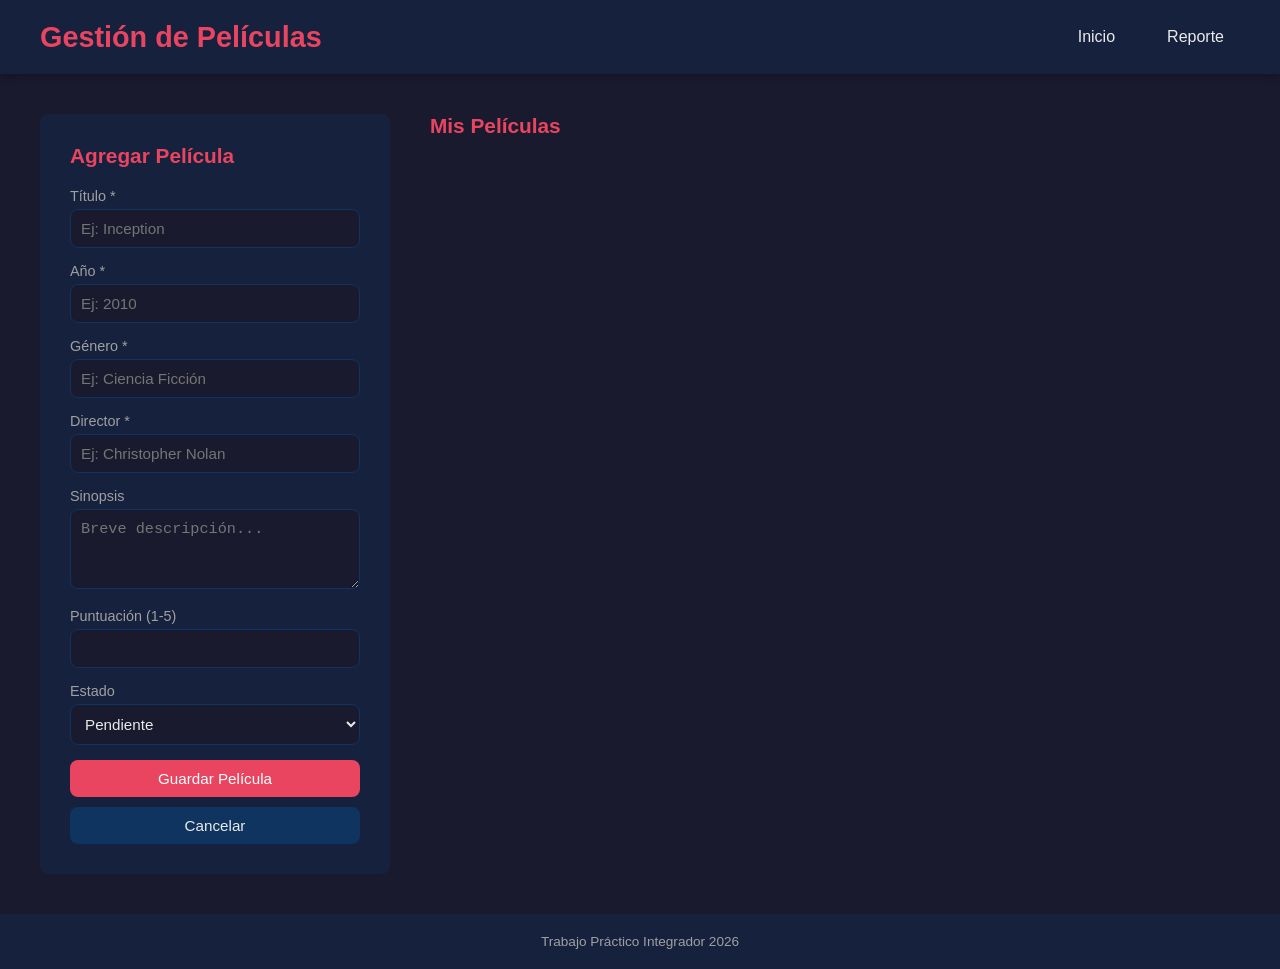
<file: frontend/index.html>
<!DOCTYPE html>
<html lang="es">
<head>
    <meta charset="UTF-8">
    <meta name="viewport" content="width=device-width, initial-scale=1.0">
    <title>Gestión de Películas</title>
    <link rel="stylesheet" href="styles.css">
</head>
<body>

    <header>
        <h1>Gestión de Películas</h1>
        <nav>
            <a href="index.html">Inicio</a>
            <a href="reporte.html">Reporte</a>
        </nav>
    </header>

    <main>

        <!-- Formulario para agregar/editar -->
        <section id="seccion-formulario">
            <h2>Agregar Película</h2>
            <form id="formulario-pelicula">
                <input type="hidden" id="pelicula-id">

                <label for="titulo">Título *</label>
                <input type="text" id="titulo" placeholder="Ej: Inception">

                <label for="anio">Año *</label>
                <input type="number" id="anio" placeholder="Ej: 2010">

                <label for="genero">Género *</label>
                <input type="text" id="genero" placeholder="Ej: Ciencia Ficción">

                <label for="director">Director *</label>
                <input type="text" id="director" placeholder="Ej: Christopher Nolan">

                <label for="sinopsis">Sinopsis</label>
                <textarea id="sinopsis" placeholder="Breve descripción..."></textarea>

                <label for="puntuacion">Puntuación (1-5)</label>
                <input type="number" id="puntuacion" min="1" max="5">

                <label for="estado">Estado</label>
                <select id="estado">
                    <option value="pendiente">Pendiente</option>
                    <option value="viendo">Viendo</option>
                    <option value="vista">Vista</option>
                </select>

                <button type="submit">Guardar Película</button>
                <button type="button" id="btn-cancelar">Cancelar</button>
            </form>
        </section>

        <!-- Listado de películas -->
        <section id="seccion-listado">
            <h2>Mis Películas</h2>
            <div id="lista-peliculas">
                <!-- Las películas se cargan dinámicamente con JS -->
            </div>
        </section>

    </main>

    <footer>
        <p>Trabajo Práctico Integrador 2026</p>
    </footer>

    <script src="app.js" defer></script>

</body>
</html>
</file>
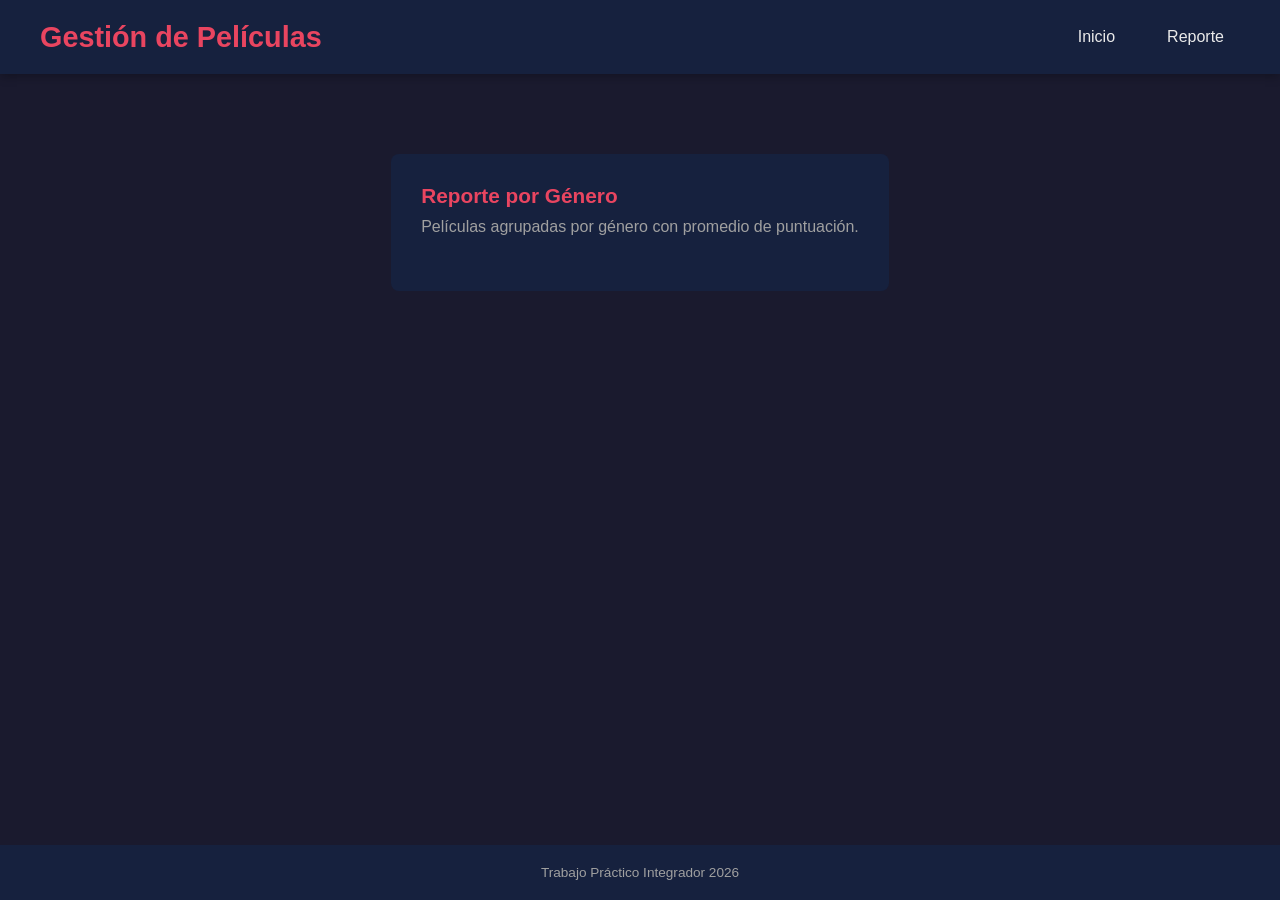
<file: frontend/reporte.html>
<!DOCTYPE html>
<html lang="es">
<head>
    <meta charset="UTF-8">
    <meta name="viewport" content="width=device-width, initial-scale=1.0">
    <title>Reporte — Gestión de Películas</title>
    <link rel="stylesheet" href="styles.css">
</head>
<body>

    <header>
        <h1>Gestión de Películas</h1>
        <nav>
            <a href="index.html">Inicio</a>
            <a href="reporte.html">Reporte</a>
        </nav>
    </header>

    <main>
        <section id="seccion-reporte">
            <h2>Reporte por Género</h2>
            <p>Películas agrupadas por género con promedio de puntuación.</p>
            <div id="tabla-reporte">
                <!-- El reporte se carga dinamicamente con JS -->
            </div>
        </section>
    </main>

    <footer>
        <p>Trabajo Práctico Integrador 2026</p>
    </footer>

    <script src="reporte.js" defer></script>

</body>
</html>
</file>
<file: frontend/styles.css>
/* VARIABLES Y RESET*/
* {
    margin: 0;
    padding: 0;
    box-sizing: border-box;
}

:root {
    --color-primario: #1a1a2e;
    --color-secundario: #16213e;
    --color-acento: #e94560;
    --color-texto: #eaeaea;
    --color-texto-suave: #a0a0a0;
    --color-fondo: #0f3460;
    --color-tarjeta: #1a1a2e;
    --borde-radio: 8px;
}

body {
    font-family: Arial, sans-serif;
    background-color: var(--color-primario);
    color: var(--color-texto);
    min-height: 100vh;
    display: flex;
    flex-direction: column;
}

/* HEADER */
header {
    background-color: var(--color-secundario);
    padding: 20px 40px;
    display: flex;
    justify-content: space-between;
    align-items: center;
    box-shadow: 0 2px 10px rgba(0, 0, 0, 0.3);
}

header h1 {
    font-size: 1.8rem;
    color: var(--color-acento);
}

nav {
    display: flex;
    gap: 20px;
}

nav a {
    color: var(--color-texto);
    text-decoration: none;
    font-size: 1rem;
    padding: 8px 16px;
    border-radius: var(--borde-radio);
    transition: background-color 0.3s;
}

nav a:hover {
    background-color: var(--color-acento);
}

/* MAIN */
main {
    flex: 1;
    padding: 40px;
    display: flex;
    gap: 40px;
    align-items: flex-start;
}

/* FORMULARIO */
#seccion-formulario {
    background-color: var(--color-secundario);
    padding: 30px;
    border-radius: var(--borde-radio);
    width: 350px;
    min-width: 350px;
}

#seccion-formulario h2 {
    color: var(--color-acento);
    margin-bottom: 20px;
    font-size: 1.3rem;
}

form label {
    display: block;
    margin-bottom: 5px;
    color: var(--color-texto-suave);
    font-size: 0.9rem;
}

form input,
form textarea,
form select {
    width: 100%;
    padding: 10px;
    margin-bottom: 15px;
    background-color: var(--color-primario);
    border: 1px solid var(--color-fondo);
    border-radius: var(--borde-radio);
    color: var(--color-texto);
    font-size: 0.95rem;
}

form input:focus,
form textarea:focus,
form select:focus {
    outline: none;
    border-color: var(--color-acento);
}

form textarea {
    resize: vertical;
    min-height: 80px;
}

/* BOTONES */
button {
    padding: 10px 20px;
    border: none;
    border-radius: var(--borde-radio);
    cursor: pointer;
    font-size: 0.95rem;
    transition: opacity 0.3s;
}

button:hover {
    opacity: 0.8;
}

button[type="submit"] {
    background-color: var(--color-acento);
    color: white;
    width: 100%;
    margin-bottom: 10px;
}

button[type="button"] {
    background-color: var(--color-fondo);
    color: var(--color-texto);
    width: 100%;
}

/* LISTADO */
#seccion-listado {
    flex: 1;
}

#seccion-listado h2 {
    color: var(--color-acento);
    margin-bottom: 20px;
    font-size: 1.3rem;
}

#lista-peliculas {
    display: flex;
    flex-wrap: wrap;
    gap: 20px;
}

/* TARJETA DE PELÍCULA */
.tarjeta {
    background-color: var(--color-secundario);
    border-radius: var(--borde-radio);
    padding: 20px;
    width: 280px;
    display: flex;
    flex-direction: column;
    gap: 8px;
    transition: transform 0.3s;
}

.tarjeta:hover {
    transform: translateY(-5px);
}

.tarjeta h3 {
    color: var(--color-acento);
    font-size: 1.1rem;
}

.tarjeta p {
    color: var(--color-texto-suave);
    font-size: 0.9rem;
}

.tarjeta .sinopsis {
    color: var(--color-texto);
    font-size: 0.85rem;
    line-height: 1.4;
}

.tarjeta .estado {
    display: inline-block;
    padding: 4px 10px;
    border-radius: 20px;
    font-size: 0.8rem;
    font-weight: bold;
    width: fit-content;
}

.estado-pendiente { background-color: #f0a500; color: #000; }
.estado-viendo    { background-color: #0077b6; color: #fff; }
.estado-vista     { background-color: #2d6a4f; color: #fff; }

.tarjeta .acciones {
    display: flex;
    gap: 10px;
    margin-top: 10px;
}

.tarjeta .acciones button {
    flex: 1;
    padding: 8px;
    font-size: 0.85rem;
}

.btn-editar {
    background-color: var(--color-fondo);
    color: var(--color-texto);
}

.btn-eliminar {
    background-color: var(--color-acento);
    color: white;
}

/* FOOTER */
footer {
    background-color: var(--color-secundario);
    text-align: center;
    padding: 20px;
    color: var(--color-texto-suave);
    font-size: 0.85rem;
}

/* REPORTE */
#seccion-reporte {
    background-color: var(--color-secundario);
    padding: 30px;
    border-radius: var(--borde-radio);
    max-width: 800px;
    margin: 40px auto;
}

#seccion-reporte h2 {
    color: var(--color-acento);
    margin-bottom: 10px;
    font-size: 1.3rem;
}

#seccion-reporte p {
    color: var(--color-texto-suave);
    margin-bottom: 25px;
}

#tabla-reporte {
    display: flex;
    flex-direction: column;
    gap: 15px;
}

.fila-reporte {
    background-color: var(--color-primario);
    border-radius: var(--borde-radio);
    padding: 20px;
    display: flex;
    justify-content: space-between;
    align-items: center;
}

.fila-reporte .genero {
    font-size: 1.1rem;
    font-weight: bold;
    color: var(--color-texto);
}

.fila-reporte .cantidad {
    color: var(--color-texto-suave);
    font-size: 0.9rem;
}

.fila-reporte .promedio {
    background-color: var(--color-acento);
    color: white;
    padding: 6px 14px;
    border-radius: 20px;
    font-weight: bold;
    font-size: 0.95rem;
}
</file>
